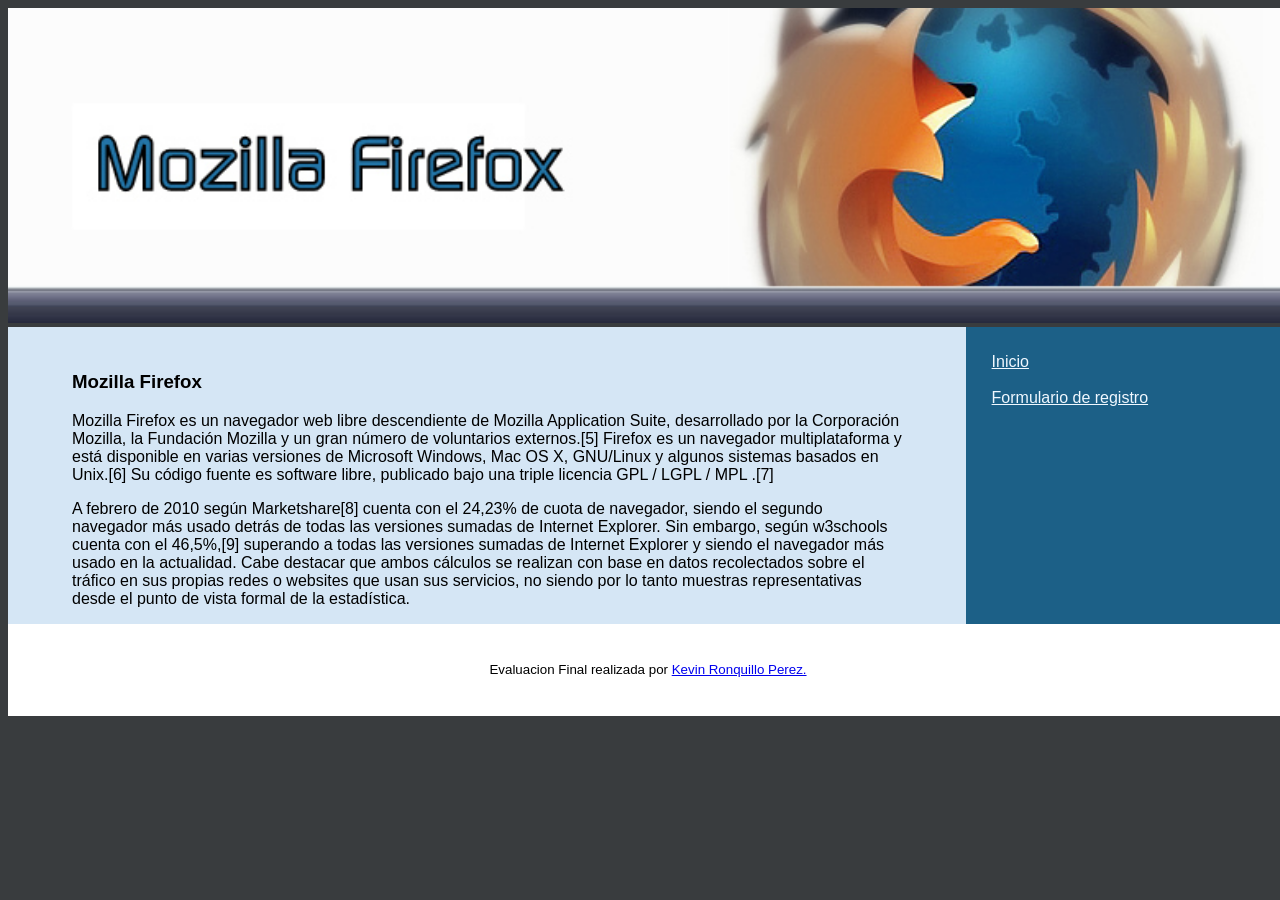
<file: index.html>
<!DOCTYPE html>
<html lang="es">
    <head>
        <meta charset="UTF-8">
        <meta name="viewport" content="width=device-width, initial-scale=1.0">
        <title>Reto2Index</title>
        <link rel="stylesheet" href="style.css">
       
    </head>
    <body>
    <header id="inicio">
        <img id="banner" , src="banner.jpg" alt="Foto"> 
    </header>
    <main class="main"> 
        <div class="container">
            <h3>Mozilla Firefox</h3>
            <p>Mozilla Firefox es un navegador web libre descendiente de Mozilla Application Suite, desarrollado por la Corporación Mozilla, la Fundación Mozilla y un gran número de voluntarios externos.[5] Firefox es un navegador multiplataforma y está disponible en varias versiones de Microsoft Windows, Mac OS X, GNU/Linux y algunos sistemas basados en Unix.[6] Su código fuente es software libre, publicado bajo una triple licencia GPL / LGPL / MPL .[7]</p>
            <p>A febrero de 2010 según Marketshare[8] cuenta con el 24,23% de cuota de navegador, siendo el segundo navegador más usado detrás de todas las versiones sumadas de Internet Explorer. Sin embargo, según w3schools cuenta con el 46,5%,[9] superando a todas las versiones sumadas de Internet Explorer y siendo el navegador más usado en la actualidad. Cabe destacar que ambos cálculos se realizan con base en datos recolectados sobre el tráfico en sus propias redes o websites que usan sus servicios, no siendo por lo tanto muestras representativas desde el punto de vista formal de la estadística.
            </p>
        </div>
        <div class="link">
            <a id="linkBlanco",  href="#inicio">Inicio</a>
            <br>
            <br>
            <a id="linkBlanco", href="formulario.html", rel="noopener noreforever">Formulario de registro</a>
        </div>

    </main>
    <footer class="pie">Evaluacion Final realizada por <a href="#"> Kevin Ronquillo Perez. </a></footer>
    
    
    </body>

</html>
</file>
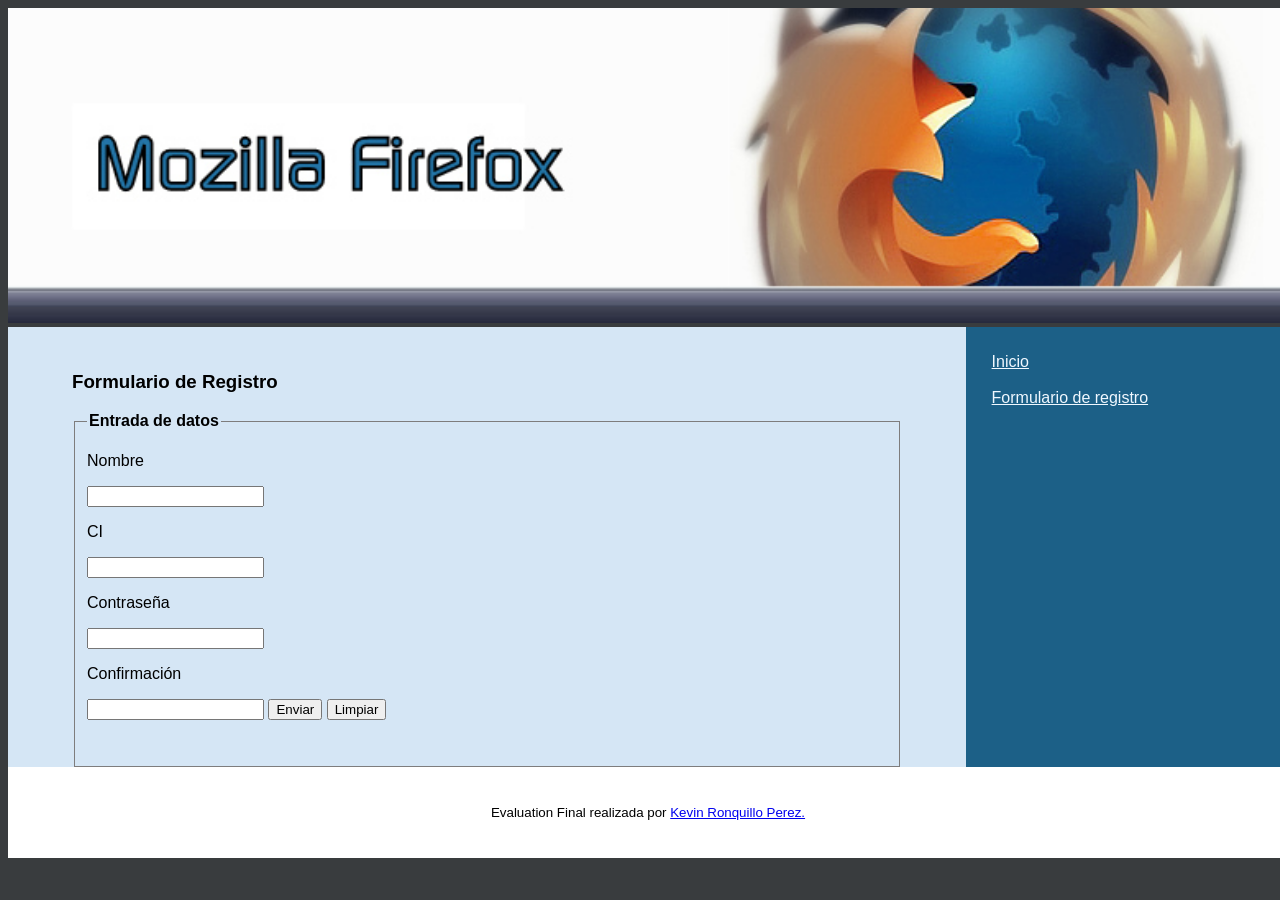
<file: formulario.html>
<!DOCTYPE html>
<html lang="es">
<head>
  <meta charset="UTF-8">
  <meta name="viewport" content="width=device-width, initial-scale=1.0">
  <title>Reto2Formulario</title>
  <link rel="stylesheet" href="style.css">
</head>
<body>
  <header id="inicio">
    <img id="banner" src="banner.jpg" alt="Foto">
  </header>

  <main class="main">
    <div class="container">
      <h3>Formulario de Registro</h3>

      <fieldset class="entrada">
        <legend id="entradaDatos"><strong>Entrada de datos</strong></legend>
          <form id="formRegistro" novalidate>

          <p>Nombre</p>
          <input type="text" id="nombre" name="nombre">
          <span class="error" id="errorNombre"></span>

          <p>CI</p>
          <input type="text" id="CI" name="CI">
          <span class="error" id="errorCI"></span>

          <p>Contraseña</p>
          <input type="password" id="pass1" name="pass1">
          <span class="error" id="errorPass1"></span>

          <p>Confirmación</p>
          <input type="password" id="pass2" name="pass2">
          <span class="error" id="errorPass2"></span>

          <button type="submit">Enviar</button>
          <button type="reset">Limpiar</button>
          <br><br><br>
        </form>
      </fieldset>
    </div>

    <div class="link">
      <a id="linkBlanco" href="index.html">Inicio</a>
      <br><br>
      <a id="linkBlanco" href="#">Formulario de registro</a>
    </div>
  </main>

  <footer class="pie">
    Evaluation Final realizada por <a href="#">Kevin Ronquillo Perez.</a>
  </footer>

  <script src="script.js"></script>
</body>
</html>
</file>
<file: style.css>
#banner{
    width: 100vw;
    height: 35vh;

}
#linkBlanco{
    color: aliceblue;
}
.container{
    background-color:#D5E6F5;
    margin: 0vw 5vw;
    padding-top: 2vw;
    width: 70vw;
}
.link{
    background-color:#1C6087;
    width: 25vw;
    padding-top: 2vw;
    padding-left: 2vw;  
}
.pie{
    align-items:center;
    text-align: center;
    padding: 3vw 0vw;
    font-size: smaller;
    clear: both;
    background-color: white;
    width: 100vw;
}
main{
    background-color:#D5E6F5;
    display: flex;
    width: 100vw;
}
.entrada{
    border: 1px;
    border-style:solid;
    border-color: rgb(126, 125, 125);
    

}
body{
    font-family: Arial, Helvetica, sans-serif;
    background-color: #393C3E;
}
</file>
